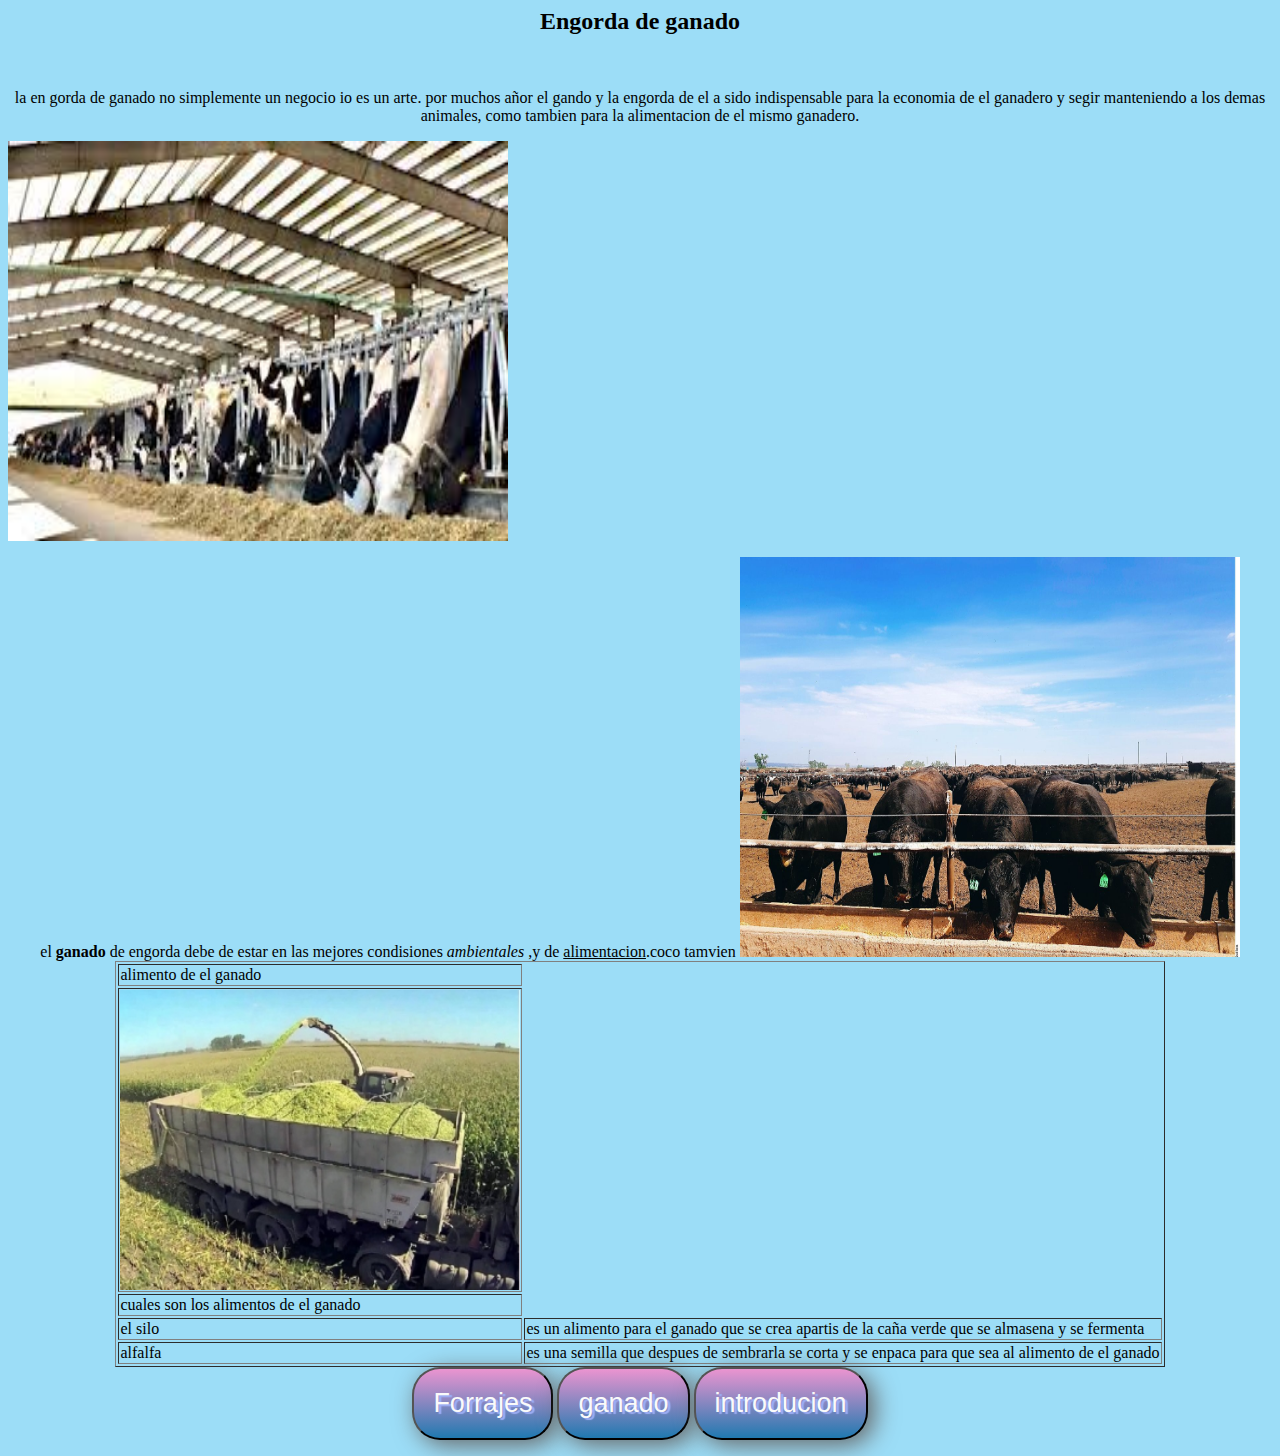
<file: index.html>
<!DOCTYPE HTML public "-//W3C//DTD HTML 4.01 Transitioonal//EN"
<html>
    <head>
        <link href="css/estilos.css" rel="stylesheet" type="text/css">
        <title>ganaderia de engorda</title>
    </head>
    <body> 
        <h2 align="center">Engorda de ganado</h2>
        </br>
        <p align="center"> la en gorda de ganado no simplemente un negocio
        io es un arte.
        por muchos añor el gando y la engorda de el a sido indispensable  para 
    la economia de el ganadero y segir manteniendo a los demas animales, como tambien 
    para la alimentacion de el mismo ganadero. </p>
        <img src="imagenes/imagen11.jpg"height=400 width=500>
        <p align="center"> el <b>ganado</b> de engorda debe de estar en las 
            mejores condisiones <i>ambientales</i> ,y de <u>alimentacion</u>.coco tamvien 
        <img src="imagenes/232.jpg"height=400 width="500"> 
        <table border="1"> 
            <tr>
                <td> alimento de el ganado</td>
            </tr>
            <tr> 
                <td>
                    <img src="imagenes/naranja.jpg" height="300" width=400>
                </td>
            </tr>
            <tr>
                <td> cuales son los alimentos de el ganado  </td>
            <tr>
                <td>el silo</td>
                <td> es un alimento para el ganado que se crea apartis de 
                    la caña verde que se almasena y se fermenta </td>
            </tr>
            </tr>
                <td>alfalfa</td> 
                <td>es una semilla que despues de sembrarla se corta y se enpaca para 
                    que sea al alimento de el ganado 
                </td>   
            </tr> 
        </table>
        <a href="forrajes.html"><button id="boton_1">Forrajes</button></a> 
        <a href="ganado.html"><button id="boton_1">ganado</button></a> 
        <a href="datospersonales.html"><button id="boton_1">introducion</button></a> 
        
        
    </body>
</html>
</file>
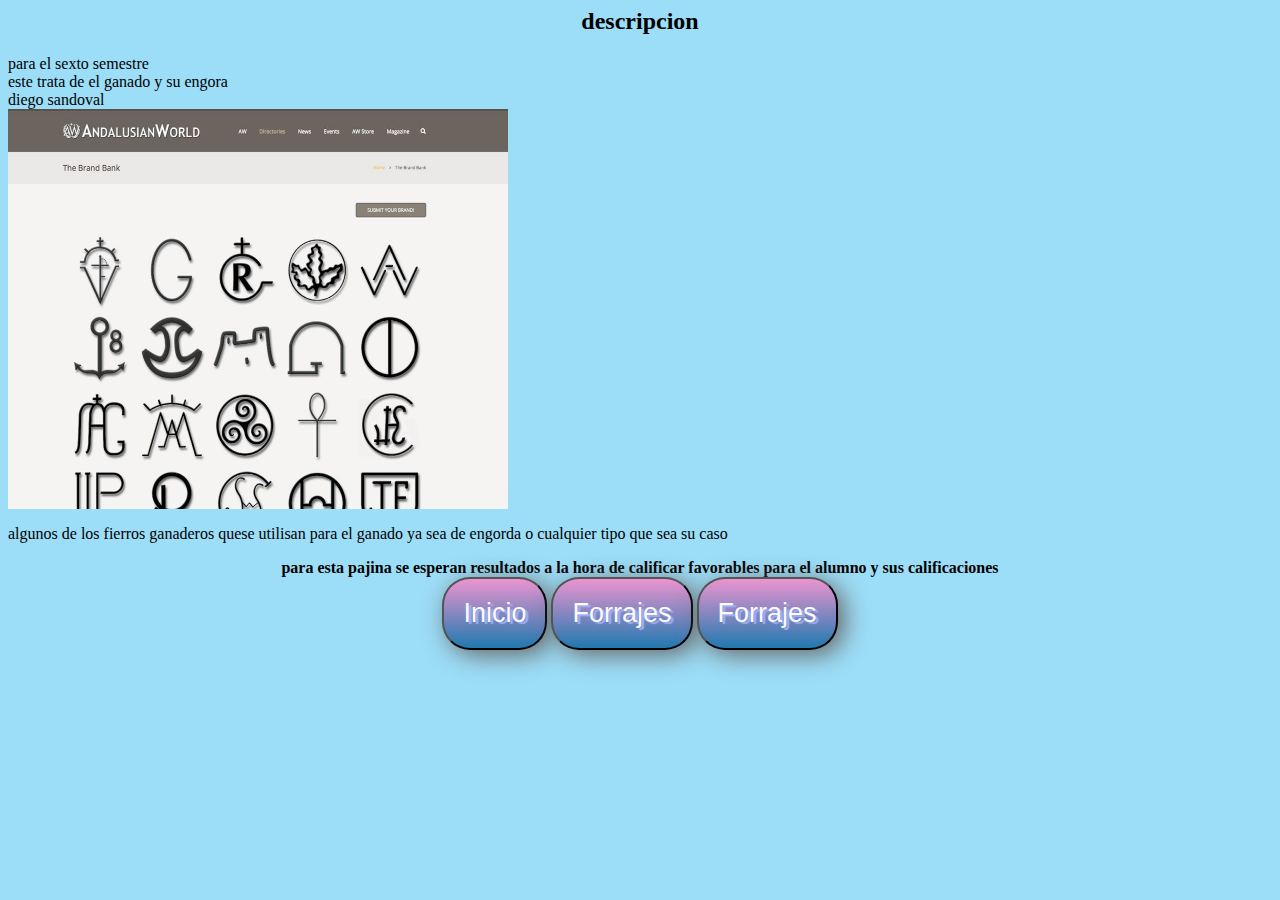
<file: datospersonales.html>
<!DOCTYPE HTML public "-//W3C//DTD HTML 4.01 Transitioonal//EN"
<html>
    <head>
        <link href="css/estilos.css" rel="stylesheet" type="text/css">
        <title>engorda de ganado 
        </title>
    </head>
    <body> 
         
        <h2 align="center">descripcion</h2> 
       <p  
       este es mi proyecto 
     
    <br></p> para el sexto semestre 
<br>este trata de el ganado y su engora 

<br> diego sandoval 
        </br>
       
        <img src="imagenes/556677.jpg"height=400 width=500> 
        <br> 
        <p> algunos de los fierros ganaderos quese utilisan para el ganado 
            ya sea de engorda o cualquier tipo que sea su caso 
        </p>
        <p align="center">  <b>para esta pajina se esperan resultados  a la hora de calificar 
            favorables para el alumno y sus calificaciones  
        
        
         <br>     
        <a href="index.html"><button id="boton_1">Inicio</button></a>  
        <a href="forrajes.html"><button id="boton_1">Forrajes</button></a> 
        <a href="datospersonales.html"><button id="boton_1">Forrajes</button></a>
        
      
    </body>
</html>
</file>
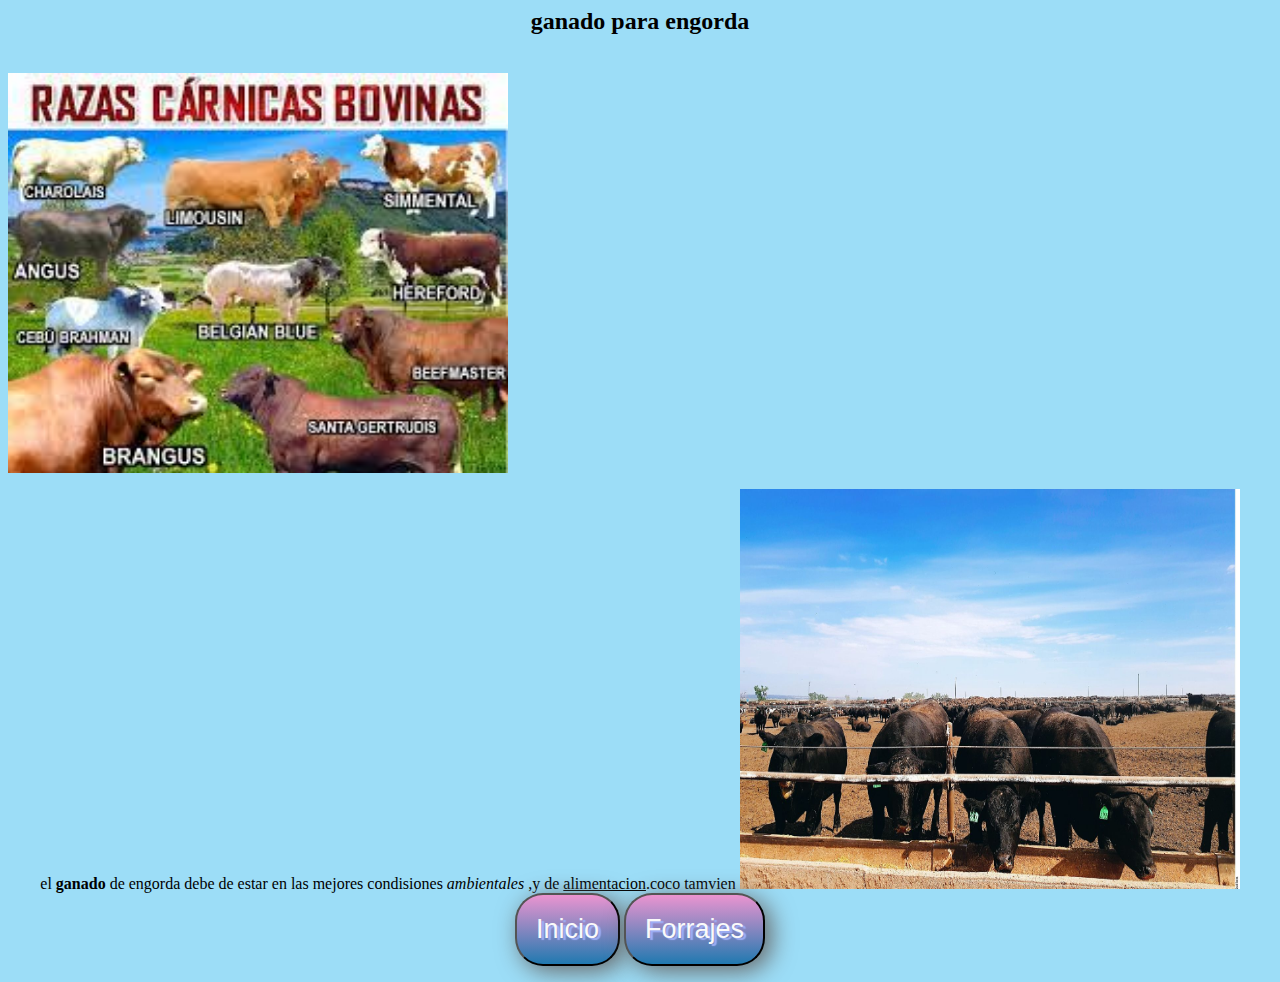
<file: ganado.html>
<!DOCTYPE HTML public "-//W3C//DTD HTML 4.01 Transitioonal//EN"
<html>
    <head>
        <link href="css/estilos.css" rel="stylesheet" type="text/css">
        <title>mejor ganado para engorder  
            algunos ejemplos 
        </title>
    </head>
    <body> 
        <h2 align="center">ganado para engorda </h2>
        </br>
       
        <img src="imagenes/carne3.jpeg"height=400 width=500>
        <p align="center"> el <b>ganado</b> de engorda debe de estar en las 
            mejores condisiones <i>ambientales</i> ,y de <u>alimentacion</u>.coco tamvien 
        <img src="imagenes/232.jpg"height=400 width="500"> 
        
         <br>     
        <a href="index.html"><button id="boton_1">Inicio</button></a>  
        <a href="forrajes.html"><button id="boton_1">Forrajes</button></a> 
        
      
    </body>
</html>
</file>
<file: css/estilos.css>
#boton_1 { 
    background: #eb94d0;
    /* Crear degradados */
    background-image: -webkit-linear-gradient(top, #eb94d0, #2079b0);
      background-image: -moz-linear-gradient(top, #eb94d0, #2079b0);
      background-image: -ms-linear-gradient(top, #eb94d0, #2079b0);
      background-image: -o-linear-gradient(top, #eb94d0, #2079b0);
      background-image: linear-gradient(to bottom, #eb94d0, #2079b0);
    /* Dar bordes curvados a btn */
    -webkit-border-radius: 28;
      -moz-border-radius: 28;
      border-radius: 28px;
    text-shadow: 3px 2px 1px #9daef5;
      -webkit-box-shadow: 6px 5px 24px #666666;
      -moz-box-shadow: 6px 5px 24px #666666;
      box-shadow: 6px 5px 24px #666666;
    font-family: Arial;
      color: #fafafa;
      font-size: 27px;
      padding: 19px;
      text-decoration: none;
     }
     .boton_1 {
        /* Color del texo */
        color: #0099CC;
        /* Eliminar color de fondo */
        background: transparent;
        /* Grosor del borde, estilo de línea y color */
        border: 2px solid #0099CC;
        /* Añadir esquinas curvadas */
        border-radius: 6px;
        /* Poner texto en mayúsculas */
        border: none;
              color: white;
              padding: 16px 32px;
              text-align: center;
              display: inline-block;
              font-size: 16px;
              margin: 4px 2px;
              -webkit-transition-duration: 0.4s; /* Safari */
              transition-duration: 0.4s;
              cursor: pointer;
              text-decoration: none;
              text-transform: uppercase;
        }
        .boton_1 {
              background-color: white; 
              color: black; 
              border: 2px solid #008CBA;
        }
        /* Al poner el curso encima (hover) */
        .boton_1:hover {
              background-color: #008CBA;
              color: white;
         }
         body{
           background: #9cddf7;
         }
</file>
